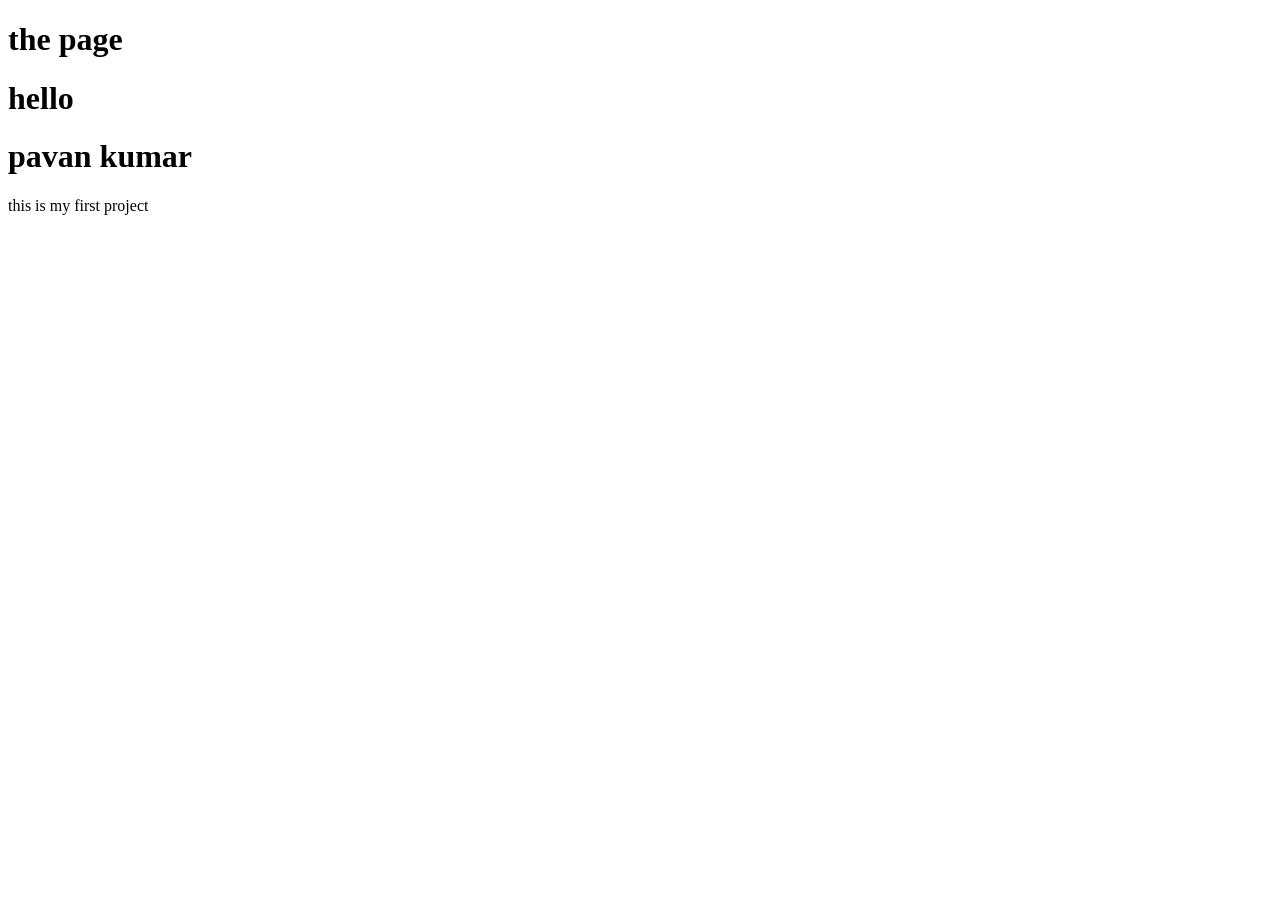
<file: index1.html>
<!DOCTYPE html>
<html lang="en">
<head>
    <meta charset="UTF-8">
    <meta name="viewport" content="width=device-width, initial-scale=1.0">
    <title>Document</title>
</head>
<body>
    <h1>the page</h1>
    <h1>hello</h1>
    <h1>pavan kumar</h1>
    <p>this is my first project</p>

</body>
</html>
</file>
